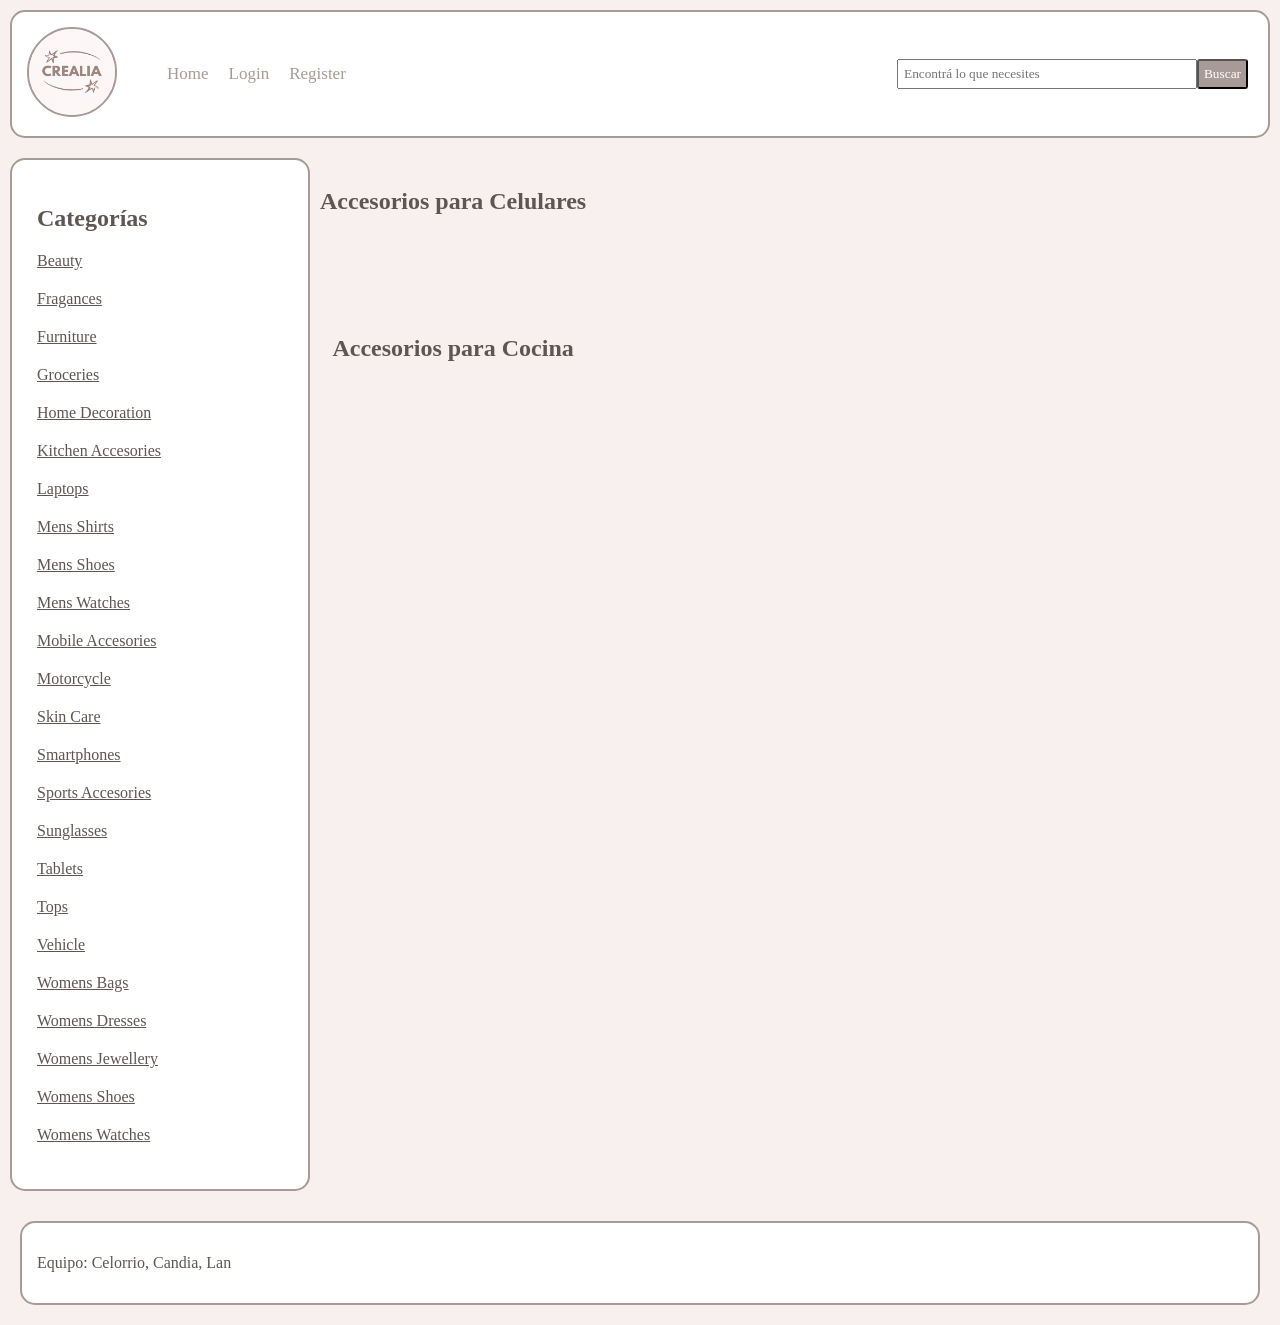
<file: index.html>
<!DOCTYPE html>
<html lang="en">

<head>
    <meta charset="UTF-8">
    <meta name="viewport" content="width=device-width, initial-scale=1.0">
    <title>Home | Crealia</title>
    <link rel="stylesheet" href="./css/styles.css">
</head>

<body>
    <header>
        <div class="navegacion">
            <a href="./index.html">
                <img src="./img/logo.png" alt="Logo">
            </a>
            <nav>
                <ul>
                    <li><a class="Home" href="./index.html">Home</a></li>
                    <li><a id="saludoUser" class="LogIn" href="./login.html">Login</a></li>
                    <li><a id="saludoLogout" class="Register" href="./register.html">Register</a></li>
                </ul>
            </nav>            
        </div>
       
        <form action="./search-results.html" method="get" class="busqueda" id="form-busqueda">
            <div>
                <input id="busqueda" type="text" name="buscar" value="" placeholder="Encontrá lo que necesites">
                <button type="submit">Buscar</button>
            </div>
            <p id="error-busqueda"></p>
        </form>

    </header>
    <main>
        <aside class="CategoriasProductos">
            <h2> Categorías </h2>
            <ul>
                <li> <a href="./category.html"> Beauty </a> </li>
                <li> <a href="./category.html"> Fragances </a> </li>
                <li> <a href="./category.html"> Furniture </a></li>
                <li> <a href="./category.html"> Groceries </a></li>
                <li> <a href="./category.html"> Home Decoration </a></li>
                <li> <a href="./category.html"> Kitchen Accesories </a></li>
                <li> <a href="./category.html"> Laptops </a></li>
                <li> <a href="./category.html"> Mens Shirts </a></li>
                <li> <a href="./category.html"> Mens Shoes </a></li>
                <li> <a href="./category.html"> Mens Watches </a></li>
                <li> <a href="./category.html"> Mobile Accesories </a></li>
                <li> <a href="./category.html"> Motorcycle </a></li>
                <li> <a href="./category.html"> Skin Care </a></li>
                <li> <a href="./category.html"> Smartphones </a></li>
                <li> <a href="./category.html"> Sports Accesories </a></li>
                <li> <a href="./category.html"> Sunglasses </a></li>
                <li> <a href="./category.html"> Tablets </a></li>
                <li> <a href="./category.html"> Tops </a></li>
                <li> <a href="./category.html"> Vehicle </a></li>
                <li> <a href="./category.html"> Womens Bags </a></li>
                <li> <a href="./category.html"> Womens Dresses </a></li>
                <li> <a href="./category.html"> Womens Jewellery </a></li>
                <li><a href="./category.html"> Womens Shoes </a></li>
                <li><a href="./category.html"> Womens Watches </a></li>
            </ul>
        </aside>
        <div>
            <section class="contenedor-productos" id = "mas-vendidos">
                <h2> Accesorios para Celulares </h2>
                <div id="lista-mas-vendidos" class = "contenedor-productos"> </div>
            </section>
            
            <section class="contenedor-productos" id = "productos-aleatorios">
                <h2> Accesorios para Cocina </h2>
                <div id="lista-productos-aleatorios" class="contenedor-productos"></div>
            </section>
        </div>
    </main>
    <footer>
        <p>Equipo: Celorrio, Candia, Lan</p>
    </footer>


    <script src="./js/index.js"></script>
    <script src="./js/search-results.js"></script>
    <script src="./js/saludo.js"></script>
    <script src="./js/logout.js"></script>

</body>
</html>
</file>
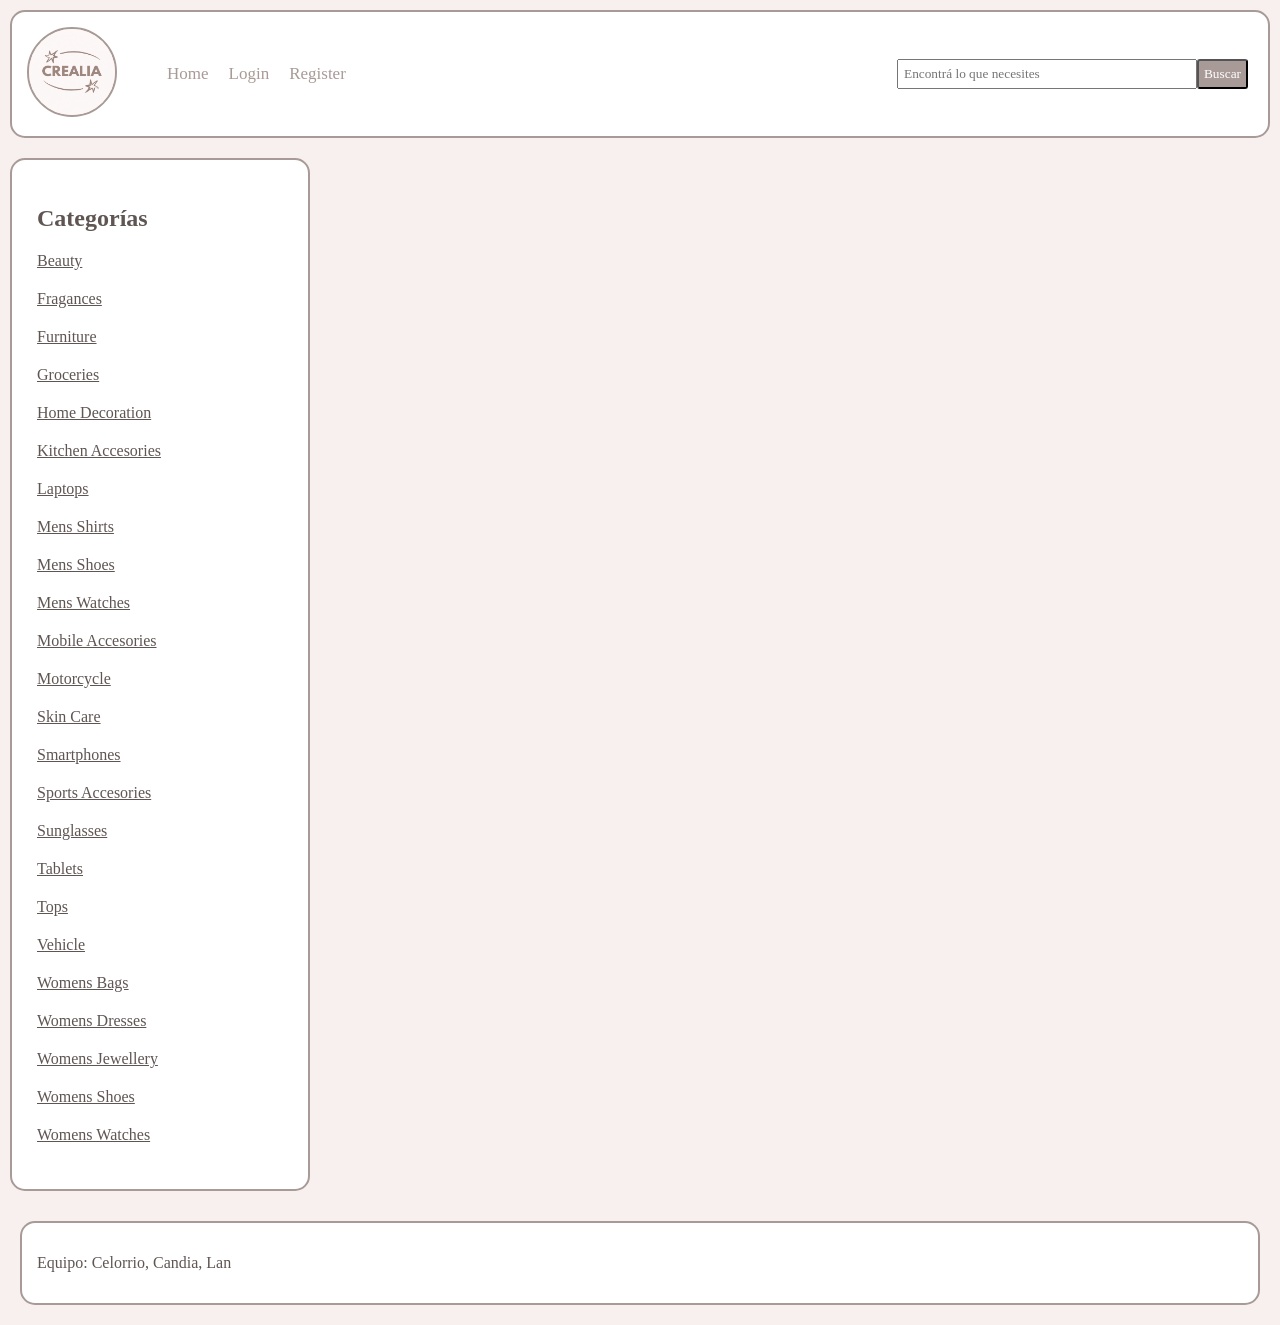
<file: category.html>
<!DOCTYPE html>
<html lang="en">

<head>
    <meta charset="UTF-8">
    <meta name="viewport" content="width=device-width, initial-scale=1.0">
    <title>Categories | Crealia</title>
    <link rel="stylesheet" href="./css/styles.css">
</head>

<body>
    <header>
        <div class="navegacion">
            <a href="./index.html">
                <img src="./img/logo.png" alt="Logo">
            </a>
            <nav>
                <ul>
                    <li><a class="Home" href="./index.html">Home</a></li>
                    <li><a id="saludoUser" class="LogIn" href="./login.html">Login</a></li>
                    <li><a id="saludoLogout" class="Register" href="./register.html">Register</a></li>
                </ul>
            </nav>
        </div>

        <form action="./search-results.html" method="get" class="busqueda">
            <div>
                <input id="busqueda" type="text" name="buscar" value="" placeholder="Encontrá lo que necesites">
                <button type="submit">Buscar</button>
            </div>
        </form>
    </header>
    <main>
        <aside class="CategoriasProductos">
            <h2> Categorías </h2>
            <ul>
                <li> <a href="./category.html"> Beauty </a> </li>
                <li> <a href="./category.html"> Fragances </a> </li>
                <li> <a href="./category.html"> Furniture </a></li>
                <li> <a href="./category.html"> Groceries </a></li>
                <li> <a href="./category.html"> Home Decoration </a></li>
                <li> <a href="./category.html"> Kitchen Accesories </a></li>
                <li> <a href="./category.html"> Laptops </a></li>
                <li> <a href="./category.html"> Mens Shirts </a></li>
                <li> <a href="./category.html"> Mens Shoes </a></li>
                <li> <a href="./category.html"> Mens Watches </a></li>
                <li> <a href="./category.html"> Mobile Accesories </a></li>
                <li> <a href="./category.html"> Motorcycle </a></li>
                <li> <a href="./category.html"> Skin Care </a></li>
                <li> <a href="./category.html"> Smartphones </a></li>
                <li> <a href="./category.html"> Sports Accesories </a></li>
                <li> <a href="./category.html"> Sunglasses </a></li>
                <li> <a href="./category.html"> Tablets </a></li>
                <li> <a href="./category.html"> Tops </a></li>
                <li> <a href="./category.html"> Vehicle </a></li>
                <li> <a href="./category.html"> Womens Bags </a></li>
                <li> <a href="./category.html"> Womens Dresses </a></li>
                <li> <a href="./category.html"> Womens Jewellery </a></li>
                <li><a href="./category.html"> Womens Shoes </a></li>
                <li><a href="./category.html"> Womens Watches </a></li>
            </ul>
        </aside>
        <div>
            <section class="contenedor-productos">
            </section>
        </div>
    </main>
    <footer>
        <p>Equipo: Celorrio, Candia, Lan</p>
    </footer>

    <script src="./js/category.js"></script>
    <script src="./js/saludo.js"></script>
    <script src="./js/logout.js"></script>

</body>

</html>
</file>
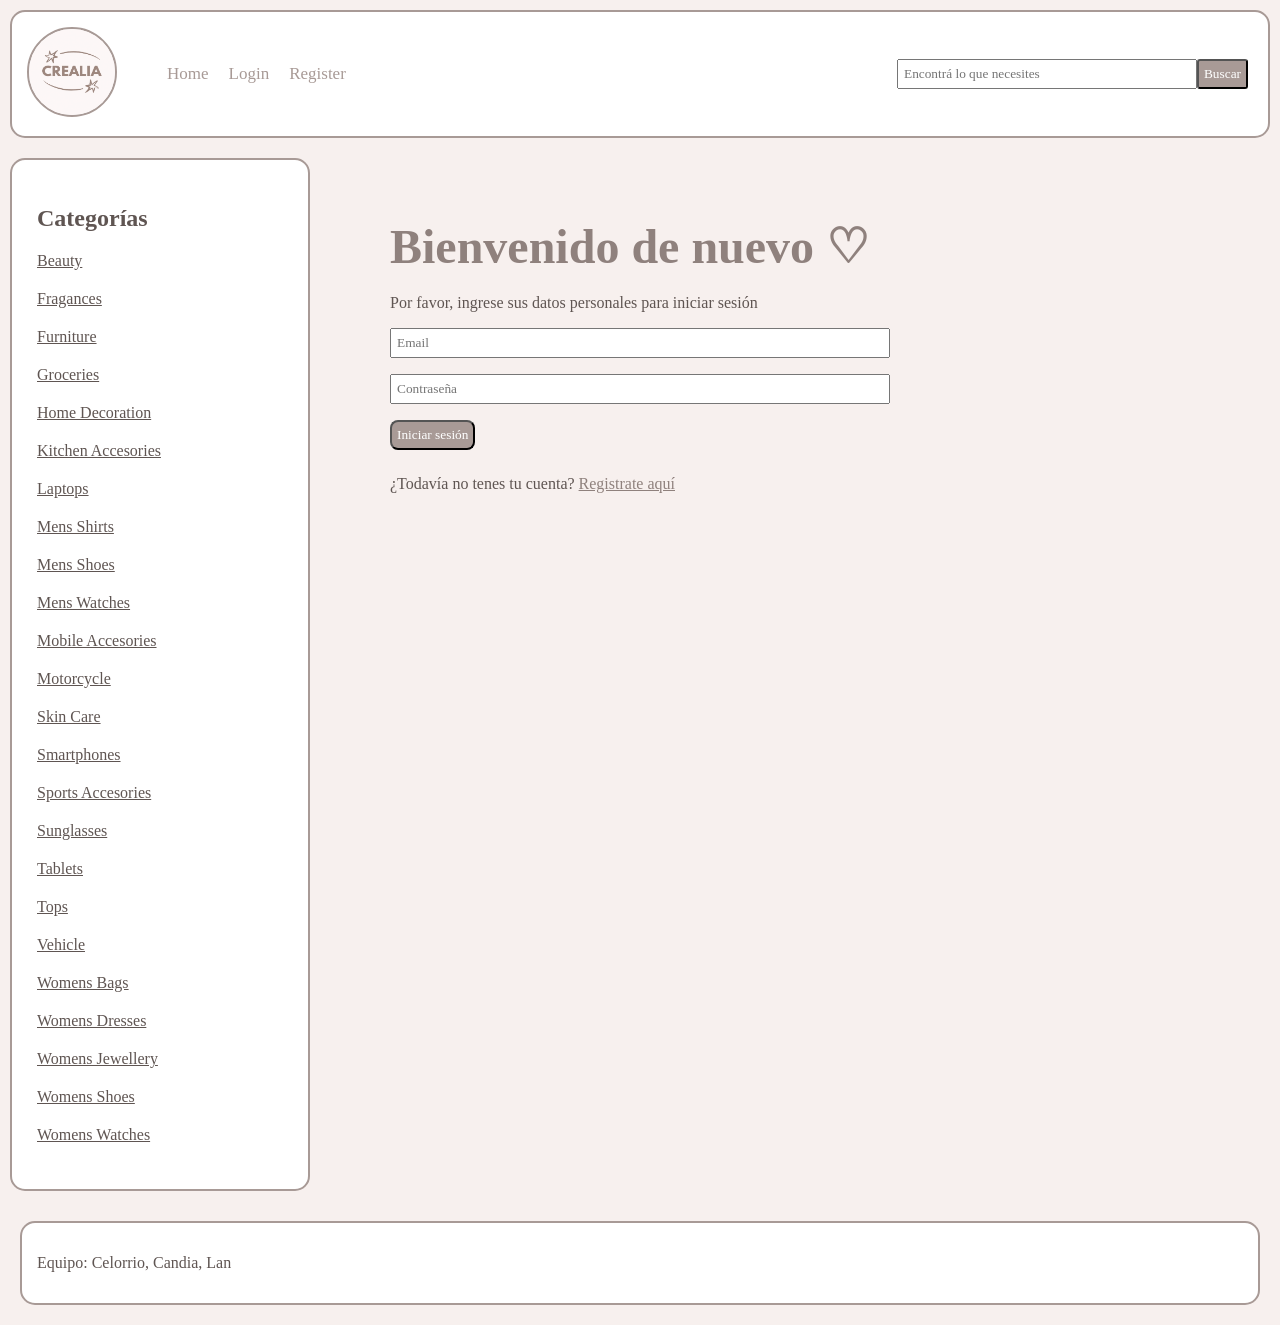
<file: login.html>
<!DOCTYPE html>
<html lang="en">
<head>
    <meta charset="UTF-8">
    <meta name="viewport" content="width=device-width, initial-scale=1.0">
    <title>Login | Crealia</title>
    <link rel="stylesheet" href="./css/styles.css">
</head>
<body>
    <header>
        <div class="navegacion">
            <a href="./index.html">
                <img src="./img/logo.png" alt="Logo">
            </a>
            <nav>
                <ul>
                    <li><a class="Home" href="./index.html">Home</a></li>
                    <li><a id="saludoUser" class="LogIn" href="./login.html">Login</a></li>
                    <li><a id="saludoLogout" class="Register" href="./register.html">Register</a></li>
                </ul>
            </nav>            
        </div>

        <form action="./search-results.html" method="get" class="busqueda">
            <div>
                <input id="busqueda" type="text" name="buscar" value="" placeholder="Encontrá lo que necesites">
                <button type="submit">Buscar</button>
            </div>
        </form>
    </header>

    <main>
        <aside class="CategoriasProductos">
            <h2> Categorías </h2>
            <ul>
                <li> <a href="./category.html"> Beauty </a> </li>
                <li> <a href="./category.html"> Fragances </a> </li>
                <li> <a href="./category.html"> Furniture </a></li>
                <li> <a href="./category.html"> Groceries </a></li>
                <li> <a href="./category.html"> Home Decoration </a></li>
                <li> <a href="./category.html"> Kitchen Accesories </a></li>
                <li> <a href="./category.html"> Laptops </a></li>
                <li> <a href="./category.html"> Mens Shirts </a></li>
                <li> <a href="./category.html"> Mens Shoes </a></li>
                <li> <a href="./category.html"> Mens Watches </a></li>
                <li> <a href="./category.html"> Mobile Accesories </a></li>
                <li> <a href="./category.html"> Motorcycle </a></li>
                <li> <a href="./category.html"> Skin Care </a></li>
                <li> <a href="./category.html"> Smartphones </a></li>
                <li> <a href="./category.html"> Sports Accesories </a></li>
                <li> <a href="./category.html"> Sunglasses </a></li>
                <li> <a href="./category.html"> Tablets </a></li>
                <li> <a href="./category.html"> Tops </a></li>
                <li> <a href="./category.html"> Vehicle </a></li>
                <li> <a href="./category.html"> Womens Bags </a></li>
                <li> <a href="./category.html"> Womens Dresses </a></li>
                <li> <a href="./category.html"> Womens Jewellery </a></li>
                <li><a href="./category.html"> Womens Shoes </a></li>
                <li><a href="./category.html"> Womens Watches </a></li>
            </ul>
        </aside>

        <div class="form">
            <h1>Bienvenido de nuevo &#9825</h1>
            <p>Por favor, ingrese sus datos personales para iniciar sesión</p>

            <form action="index.html" method="GET" class="login">
                <div>
                    <input class="email" type="email" name="email" value="" placeholder="Email" autocomplete="off">
                    <p id="email"></p>
                </div>
                <div>
                    <input class="pass" type="password" name="pass" value="" placeholder="Contraseña" >
                    <p id="pass"></p>
                </div>
                <div>
                    <button class="submit" type="submit">Iniciar sesión</button>
                </div>

                <div>
                    ¿Todavía no tenes tu cuenta? <a href="./register.html">Registrate aquí</a>
                </div>
            </form>            
        </div>

    </main>

    <footer>
        <p>Equipo: Celorrio, Candia, Lan</p>
    </footer>

    <script src="./js/login.js"></script>
    <script src="./js/saludo.js"></script>
    <script src="./js/logout.js"></script>

</body>
</html>
</file>
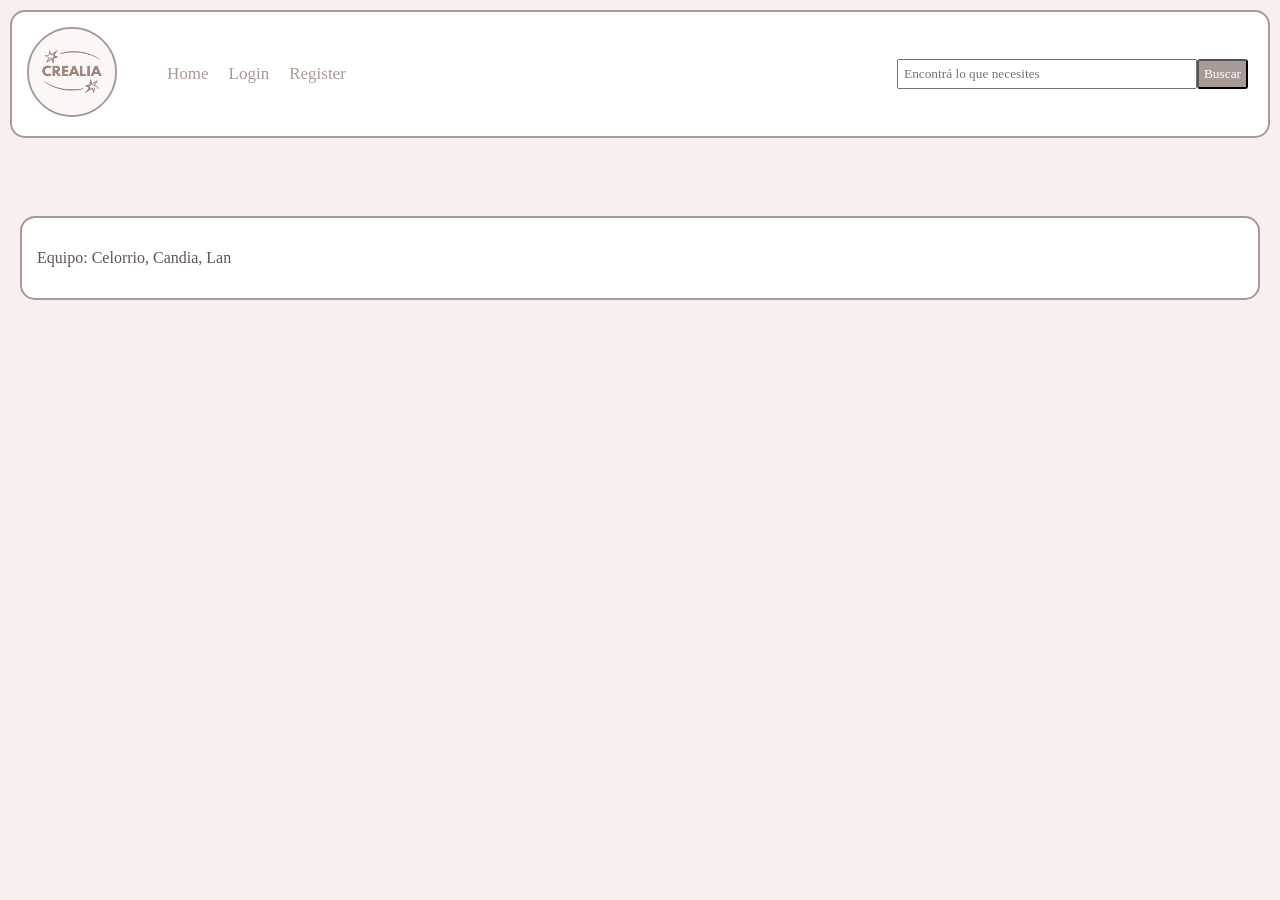
<file: product.html>
<!DOCTYPE html>
<html lang="en">
<head>
    <meta charset="UTF-8">
    <meta name="viewport" content="width=device-width, initial-scale=1.0">
    <title>Producto | Crealia </title>
    <link rel="stylesheet" href="./css/styles.css">
</head>
<body>
    <header>
        <div class="navegacion">
            <a href="./index.html">
                <img src="./img/logo.png" alt="Logo">
            </a>
            <nav>
                <ul>
                    <li><a class="Home" href="./index.html">Home</a></li>
                    <li><a id="saludoUser" class="LogIn" href="./login.html">Login</a></li>
                    <li><a id="saludoLogout" class="Register" href="./register.html">Register</a></li>
                </ul>
            </nav>            
        </div>

        <form action="./search-results.html" method="get" class="busqueda">
            <div>
                <input id="busqueda" type="text" name="buscar" value="" placeholder="Encontrá lo que necesites">
                <button type="submit">Buscar</button>
            </div>
        </form>
    </header>
    <main>
        <section class="DetalleProducto">
            <div class="Producto">
            </div>
        </section>

        <section class="reviews">
        </section>
    </main>

    <footer>
        <p>Equipo: Celorrio, Candia, Lan</p>
    </footer>

    <script src="./js/product.js"></script>
    <script src="./js/saludo.js"></script>
    <script src="./js/logout.js"></script>

</body>
</html>
</file>
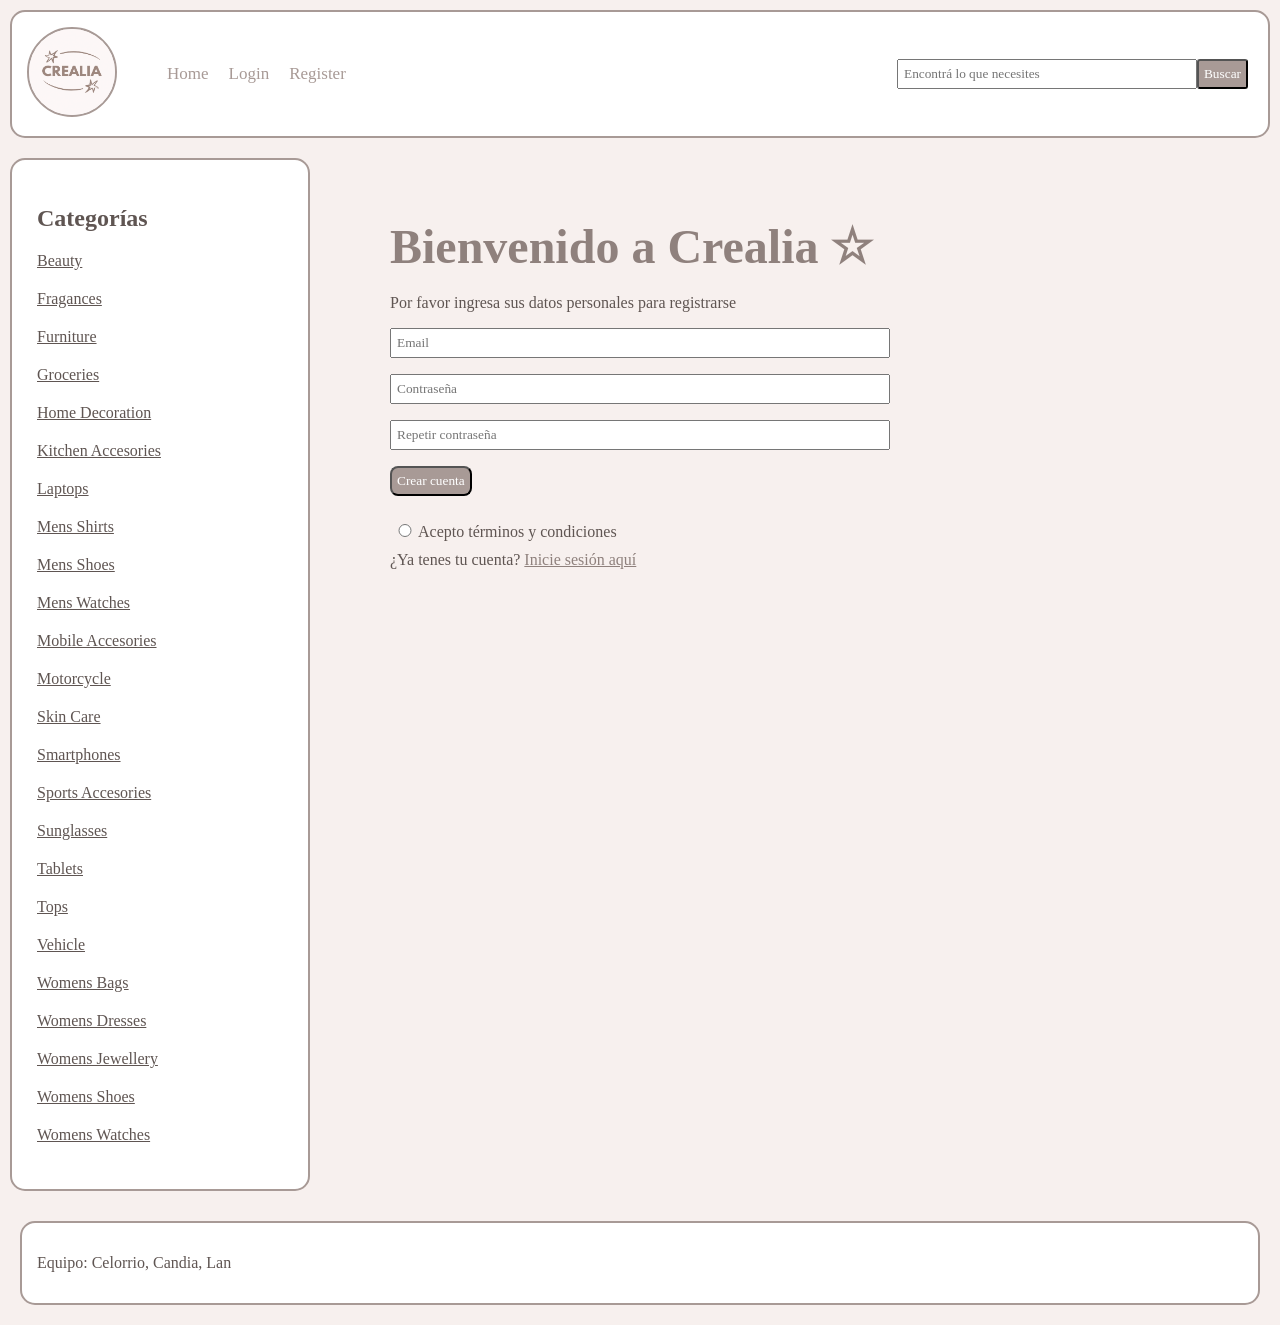
<file: register.html>
<!DOCTYPE html>
<html lang="en">
<head>
    <meta charset="UTF-8">
    <meta name="viewport" content="width=device-width, initial-scale=1.0">
    <title>Register | Crealia</title>
    <link rel="stylesheet" href="./css/styles.css">

</head>
<body>
    <header>
        <div class="navegacion">
            <a href="./index.html">
                <img src="./img/logo.png" alt="Logo">
            </a>
            <nav>
                <ul>
                    <li><a class="Home" href="./index.html">Home</a></li>
                    <li><a id="saludoUser" class="LogIn" href="./login.html">Login</a></li>
                    <li><a id="saludoLogout" class="Register" href="./register.html">Register</a></li>
                </ul>
            </nav>            
        </div>

        <form action="./search-results.html" method="get" class="busqueda">
            <div>
                <input id="busqueda" type="text" name="buscar" value="" placeholder="Encontrá lo que necesites">
                <button type="submit">Buscar</button>
            </div>
        </form>
    </header>

    <main>
        <aside class="CategoriasProductos">
            <h2> Categorías </h2>
            <ul>
                <li> <a href="./category.html"> Beauty </a> </li>
                <li> <a href="./category.html"> Fragances </a> </li>
                <li> <a href="./category.html"> Furniture </a></li>
                <li> <a href="./category.html"> Groceries </a></li>
                <li> <a href="./category.html"> Home Decoration </a></li>
                <li> <a href="./category.html"> Kitchen Accesories </a></li>
                <li> <a href="./category.html"> Laptops </a></li>
                <li> <a href="./category.html"> Mens Shirts </a></li>
                <li> <a href="./category.html"> Mens Shoes </a></li>
                <li> <a href="./category.html"> Mens Watches </a></li>
                <li> <a href="./category.html"> Mobile Accesories </a></li>
                <li> <a href="./category.html"> Motorcycle </a></li>
                <li> <a href="./category.html"> Skin Care </a></li>
                <li> <a href="./category.html"> Smartphones </a></li>
                <li> <a href="./category.html"> Sports Accesories </a></li>
                <li> <a href="./category.html"> Sunglasses </a></li>
                <li> <a href="./category.html"> Tablets </a></li>
                <li> <a href="./category.html"> Tops </a></li>
                <li> <a href="./category.html"> Vehicle </a></li>
                <li> <a href="./category.html"> Womens Bags </a></li>
                <li> <a href="./category.html"> Womens Dresses </a></li>
                <li> <a href="./category.html"> Womens Jewellery </a></li>
                <li><a href="./category.html"> Womens Shoes </a></li>
                <li><a href="./category.html"> Womens Watches </a></li>
            </ul>
        </aside>

        <div class="form">
            <h1>Bienvenido a Crealia &#9734</h1>
            <p>Por favor ingresa sus datos personales para registrarse</p>

            <form action="login.html" method="GET" class="register">
                <div>
                    <input type="email" name="email" value="" placeholder="Email" class="email" autocomplete="off">
                    <p id="email"></p>
                </div>
                <div>
                    <input class="pass" type="password" name="pass" value="" placeholder="Contraseña" >
                    <p id="pass"></p>
                </div>
                <div>
                    <input class="pass2" type="password" name="pass2" value="" placeholder="Repetir contraseña" >
                    <p id="pass2"></p>
                </div>
                <div>
                    <button type="submit">Crear cuenta</button>
                </div>

                <div class="terminos">
                    <label for="terminos"><input type="radio" name="terminos" value="yes">Acepto términos y condiciones</label>
                </div>        

    
            </form>
            
            <div>
                ¿Ya tenes tu cuenta? <a href="./login.html">Inicie sesión aquí</a>
            </div>            
        </div>

    </main>

    <footer>
        <p>Equipo: Celorrio, Candia, Lan</p>
    </footer>

    <script src="./js/register.js"></script>
    <script src="./js/saludo.js"></script>
    <script src="./js/logout.js"></script>

</body>
</html>
</file>
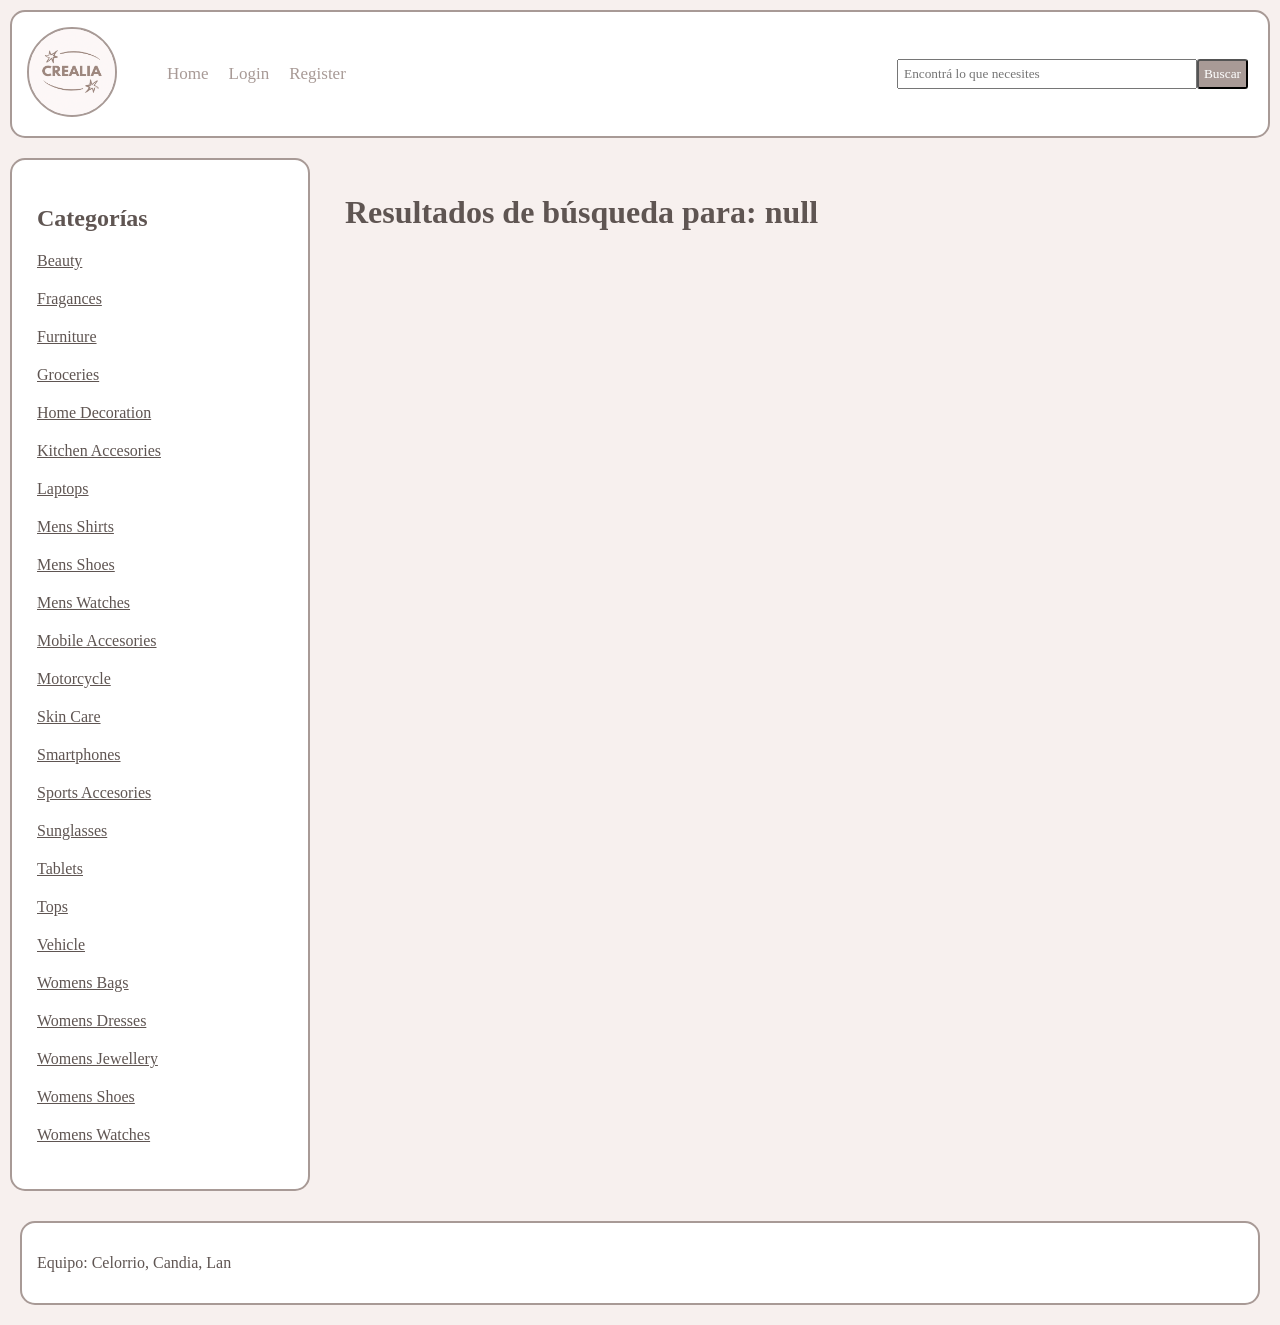
<file: search-results.html>
<!DOCTYPE html>
<html lang="en">
<head>
    <meta charset="UTF-8">
    <meta name="viewport" content="width=device-width, initial-scale=1.0">
    <title>Search Results | Crealia</title>
    <link rel="stylesheet" href="./css/styles.css">
</head>
<body>
    <header>
        <div class="navegacion">
            <a href="./index.html">
                <img src="./img/logo.png" alt="Logo">
            </a>
            <nav>
                <ul>
                    <li><a class="Home" href="./index.html">Home</a></li>
                    <li><a id="saludoUser" class="LogIn" href="./login.html">Login</a></li>
                    <li><a id="saludoLogout" class="Register" href="./register.html">Register</a></li>
                </ul>
            </nav>            
        </div>

       <form action="./search-results.html" method="get" class="busqueda" id="form-busqueda">
    <div>
        <input id="busqueda" type="text" name="buscar" value="" placeholder="Encontrá lo que necesites">
        <button type="submit">Buscar</button>
    </div>
    <p id="error-busqueda"></p>
</form>
    </header>
    <main>
        <aside class="CategoriasProductos">
            <h2> Categorías </h2>
            <ul>
                <li> <a href="./category.html"> Beauty </a> </li>
                <li> <a href="./category.html"> Fragances </a> </li>
                <li> <a href="./category.html"> Furniture </a></li>
                <li> <a href="./category.html"> Groceries </a></li>
                <li> <a href="./category.html"> Home Decoration </a></li>
                <li> <a href="./category.html"> Kitchen Accesories </a></li>
                <li> <a href="./category.html"> Laptops </a></li>
                <li> <a href="./category.html"> Mens Shirts </a></li>
                <li> <a href="./category.html"> Mens Shoes </a></li>
                <li> <a href="./category.html"> Mens Watches </a></li>
                <li> <a href="./category.html"> Mobile Accesories </a></li>
                <li> <a href="./category.html"> Motorcycle </a></li>
                <li> <a href="./category.html"> Skin Care </a></li>
                <li> <a href="./category.html"> Smartphones </a></li>
                <li> <a href="./category.html"> Sports Accesories </a></li>
                <li> <a href="./category.html"> Sunglasses </a></li>
                <li> <a href="./category.html"> Tablets </a></li>
                <li> <a href="./category.html"> Tops </a></li>
                <li> <a href="./category.html"> Vehicle </a></li>
                <li> <a href="./category.html"> Womens Bags </a></li>
                <li> <a href="./category.html"> Womens Dresses </a></li>
                <li> <a href="./category.html"> Womens Jewellery </a></li>
                <li><a href="./category.html"> Womens Shoes </a></li>
                <li><a href="./category.html"> Womens Watches </a></li>
            </ul>
        </aside>

       
        <div class="searchResults">
            <h1 id="titulo-resultados"></h1>
            <p id="mensaje-sin-resultados"></p>
        </div>

        <div class="searchResults">
            <h1 id="titulo-resultados"></h1>
            <p id="mensaje-sin-resultados"></p>

            <section class="contenedor-productos" id="lista-resultados"></section>
        </div>

    </main>

    <footer>
        <p>Equipo: Celorrio, Candia, Lan</p>
    </footer>

    <script src="./js/search-results.js"></script>
    <script src="./js/saludo.js"></script>
    <script src="./js/logout.js"></script>

</body>
</html>
</file>
<file: css/styles.css>
* {
    box-sizing: border-box;
}

main {
    display: flex;
    flex-direction:row;
}

header {
    display: flex;
    align-items: center;
    background-color: white;
    padding: 15px;
    border: 2px solid #A89A96;
    border-radius: 15px;
    margin: 10px;
    justify-content: space-between;
}

header img {
    width: 90px;
    height: 90px;
    border-radius: 50%;
    border: 2px solid #A89A96;
}

nav a {
    color: #A89A96;
    text-decoration: none;
    font-size: 17px;
    margin: 0 10px;
}

nav {
    margin-left: 20px;
}

body {
    font-family: Georgia, serif;
    color: #5F5552;
    margin: 0;
    background-color: #F7F0EE;
}


.contenedor-productos {
    display: flex;
    flex-wrap: wrap;
    justify-content: center;
    align-items: flex-end;
    margin-bottom: 50px;
}
.contenedor-productos h2 {
    width: 100%;
    text-align: center;
    margin-top: 40px;
    margin-bottom: 30px;
}

.productos {
    width: 250px;
    margin: 10px;
    background-color: white;
    border-radius: 10px;
    text-align: center;
    padding: 10px;
    border: 1px solid #E8DDDA;

}

.productos img {
    width: 220px;
    height: 270px;
    border-radius: 10px;
}

.DetalleProducto {
    display: flex;
    padding: 24px;
}

.Producto {
    display: flex;
    flex-wrap: wrap;
    align-items: flex-start;
}

.FotoProducto {
    width: 320px;
    margin-right: 32px;
    margin-bottom: 16px;
    border: solid 2px #8F817D;
    border-radius: 3%;

}

.InfoProducto {
    display: flex;
    flex-direction: column;
    width: 400px;
}

.InfoProducto p {
    margin-bottom: 8px;
}

.Materiales {
    display: flex;
    flex-wrap: wrap;
    padding: 0;
    margin: 0;
}

.Materiales li {
    display: flex;
    border: solid 1px #8F817D;
    padding: 4px 12px;
    margin-right: 8px;
    margin-bottom: 8px;
}

.reviews {
    display: flex;
    flex-direction: column;
    padding: 24px;
    margin-left: 30px;
}

.review1 {
    display: flex;
    flex-direction: column;
    border: 1px solid #8F817D;
    border-radius: 10px;
    padding: 16px;
    margin-bottom: 16px;
    background-color: white;
}

.review2 {
    display: flex;
    flex-direction: column;
    border: 1px solid #8F817D;
    border-radius: 10px;
    padding: 16px;
    margin-bottom: 16px;
    background-color: white;
}

.review3 {
    display: flex;
    flex-direction: column;
    border: 1px solid #8F817D;
    border-radius: 10px;
    padding: 16px;
    margin-bottom: 16px;
    background-color: white;
}

.ver-detalle {
    color: white;
    background-color: #A89A96;
    text-decoration: none;
    padding: 5px;
    border-radius: 8px;
}

footer {
    display: flex;
    background-color: white;
    border: 2px solid #A89A96;
    border-radius: 15px;
    padding: 15px;
    margin: 20px;
    text-align: center;
    color: #5F5552;
}

.navegacion {
    display: flex;
    align-items: center;
}

nav {
    display: flex;
    align-content: center;
}

nav ul {
    list-style-type: none;
    padding: 0;
    margin: 0 0 0 20px;
    display: flex;
    align-items: center;

    .home {
        margin-right: 16px;
    }
    .logIn {
        margin-right: 16px;
    }
}

nav li {
    padding: 0;
    margin: 0;
    list-style-type: none;

}

.busqueda {
    display: flex;
}

.busqueda div {
    display: flex;
    align-items: center;
    margin-right: 5px;
}

.busqueda div input {
    width: 300px;
    font-family: Georgia, 'Times New Roman', Times, serif;
    padding: 5px;
}

.busqueda div button {
    color: white;
    background-color: #A89A96;
    font-family: Georgia, 'Times New Roman', Times, serif;
    border-radius: 3px;
    padding: 5px;
}


.form {
    display: block;
    margin: 20px;
    margin-bottom: 70px;
    margin-left: 70px;
}

.form h1 {
    color: #8F817D;
    font-size: 48px;
    margin: 50px 0 20px;
}

.form div {
    margin: 0 0 10px;
}

.form input {
    width: 500px;
    padding: 5px;
    font-family: Georgia, 'Times New Roman', Times, serif;
}

.form button {
    color: white;
    background-color: #A89A96;
    text-decoration: none;
    padding: 5px;
    border-radius: 8px;
    margin: 0 0 15px;
    font-family: Georgia, 'Times New Roman', Times, serif;
}

.form a {
    color: #8F817D;
}

.CategoriasProductos {
    display: flex;
    flex-direction: column;
    align-items: flex-start;
    width: 300px;
    background-color: white;
    border: 2px solid #A89A96;
    border-radius: 15px;
    padding: 25px;
    padding-right: 80px;
    margin: 10px;
}
.CategoriasProductos ul {
    list-style-type: none;
    padding: 0;
    margin: 0;
}

.CategoriasProductos li {
    margin-bottom: 20px;
}

.CategoriasProductos a {
    color: #5F5552;
    text-decoration: underline;
}

.searchResults {
    margin: 25px;
}

.terminos input {
    width: 20px;
}


#email, #pass, #pass2 {
    color: #8F817D;
    font-family: Helvetica, sans-serif;
}




@media (max-width: 420px) {
    header {
        flex-direction: column;
    }

    nav {
        margin-left: 0;
        margin-top: 10 px;
    }

    .contenedor-productos {
        flex-direction: column;
        align-items: center;
    }

    .productos {
        width: 90%;
    }

    .productos img {
        width: 90%;
        height: auto;
    }

    .Producto {
        flex-direction: column;
    }

    .FotoProducto {
        width: 90%;
    }

    .InfoProducto {
        width: 90%;
    }

    .Materiales {
        flex-direction: column;
    }

    .reviews {
        padding: 15px;
    }

    .form {
        width: 90%;
        margin: 15 px auto;
    }

    footer {
        margin: 10px;
    }

    .busqueda {
        width: 90%;
        margin-top: 10px;
    }

    .busqueda div {
        display: flex;
        flex-direction: column;
        width: 100%;
    }

    .busqueda input {
        width: 100%;
        margin-bottom: 5px;
    }

    .busqueda botton {
        width: 100%;
    }
}
</file>
